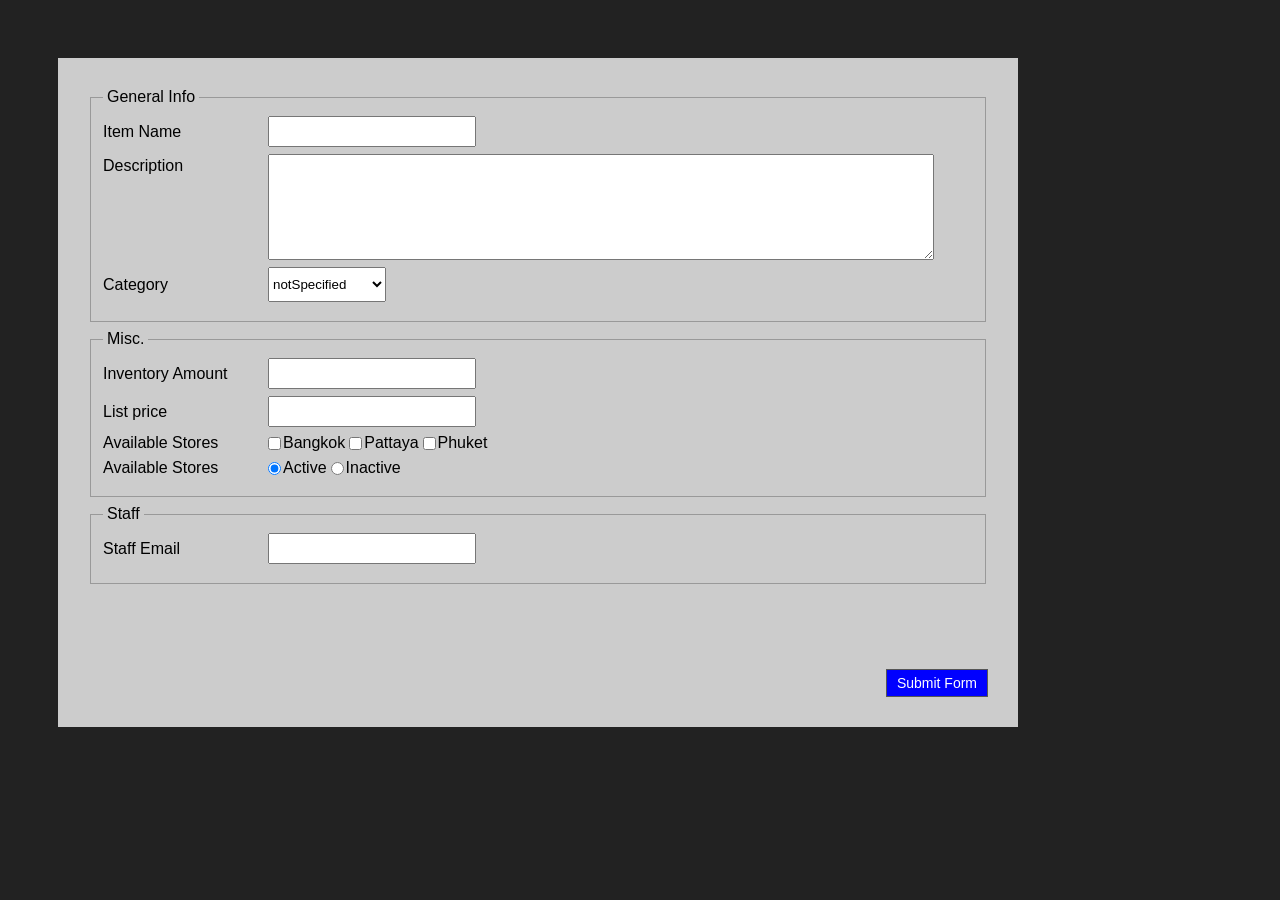
<file: index.html>
<!DOCTYPE html>
<html lang="en">

<head>
    <meta charset="UTF-8">
    <meta name="viewport" content="width=device-width, initial-scale=1.0">
    <title>Product Form</title>

    <link rel="stylesheet" href="style.css">
</head>

<body>

    <form
        action="https://teach-backend-fawn.vercel.app/api/product"
        method="POST"
        enctype="multipart/form-data"
    >

        <fieldset>

            <legend>General Info</legend>

            <div class="form-row">
                <label for="itemName">Item Name</label>

                <input
                    type="text"
                    id="itemName"
                    name="itemName"
                >
            </div>


            <div class="form-row description-row">

                <label for="itemDescription">Description</label>

                <textarea
                    id="itemDescription"
                    name="itemDescription"
                ></textarea>

            </div>


            <div class="form-row">

                <label for="category">Category</label>

                <select
                    id="category"
                    name="category"
                >
                    <option value="notSpecified">notSpecified</option>
                    <option value="consumption">consumption</option>
                    <option value="household">household</option>
                    <option value="electronic">electronic</option>
                    <option value="gadget">gadget</option>
                </select>

            </div>

        </fieldset>

        <fieldset>

            <legend>Misc.</legend>

            <div class="form-row">

                <label for="inventoryAmount">
                    Inventory Amount
                </label>

                <input
                    type="number"
                    id="inventoryAmount"
                    name="inventoryAmount"
                >

            </div>


            <div class="form-row">

                <label for="listPrice">
                    List price
                </label>

                <input
                    type="number"
                    id="listPrice"
                    name="listPrice"
                >

            </div>


            <div class="form-row">

                <label>
                    Available Stores
                </label>

                <div class="options">

                    <label>
                        <input
                            type="checkbox"
                            name="availableStore[]"
                            value="Bangkok"
                        >
                        Bangkok
                    </label>

                    <label>
                        <input
                            type="checkbox"
                            name="availableStore[]"
                            value="Pattaya"
                        >
                        Pattaya
                    </label>

                    <label>
                        <input
                            type="checkbox"
                            name="availableStore[]"
                            value="Phuket"
                        >
                        Phuket
                    </label>

                </div>

            </div>


            <div class="form-row">

                <label>
                    Available Stores
                </label>

                <div class="options">

                    <label>
                        <input
                            type="radio"
                            name="status"
                            value="Active"
                            checked
                        >
                        Active
                    </label>

                    <label>
                        <input
                            type="radio"
                            name="status"
                            value="Inactive"
                        >
                        Inactive
                    </label>

                </div>

            </div>

        </fieldset>

        <fieldset>

            <legend>Staff</legend>

            <div class="form-row">

                <label for="staffEmail">
                    Staff Email
                </label>

                <input
                    type="email"
                    id="staffEmail"
                    name="staffEmail"
                >

            </div>

        </fieldset>


        <div class="submit-container">

            <button type="submit">
                Submit Form
            </button>

        </div>

    </form>

</body>

</html>
</file>
<file: style.css>
body {
    background-color: #222;
    font-family: Arial, sans-serif;
    padding: 30px 50px;
}

form {
    width: 900px;
    background-color: #ccc;
    padding: 30px;
    margin-top: 20px;
}

fieldset {
    border: 1px solid #999;
    margin-bottom: 8px;
    padding: 10px 12px 12px 12px;
}

legend {
    padding: 0 4px;
}

.form-row {
    display: flex;
    align-items: center;
    margin-bottom: 7px;
}

.form-row > label:first-child {
    width: 165px;
}

input[type="text"],
input[type="number"],
input[type="email"] {
    width: 200px;
    height: 23px;
    padding: 2px;
}

textarea {
    width: 660px;
    height: 100px;
    resize: both;
}

select {
    width: 118px;
    height: 35px;
}

.description-row {
    align-items: flex-start;
}

.description-row label {
    padding-top: 3px;
}

.options {
    display: flex;
    align-items: center;
    gap: 4px;
}

.options label {
    display: flex;
    align-items: center;
    gap: 2px;
    width: auto !important;
}

input[type="checkbox"],
input[type="radio"] {
    margin: 0;
}

.submit-container {
    text-align: right;
    margin-top: 85px;
}

button {
    background-color: blue;
    color: white;
    border: 1px solid #555;
    padding: 5px 10px;
    font-size: 14px;
}
</file>
